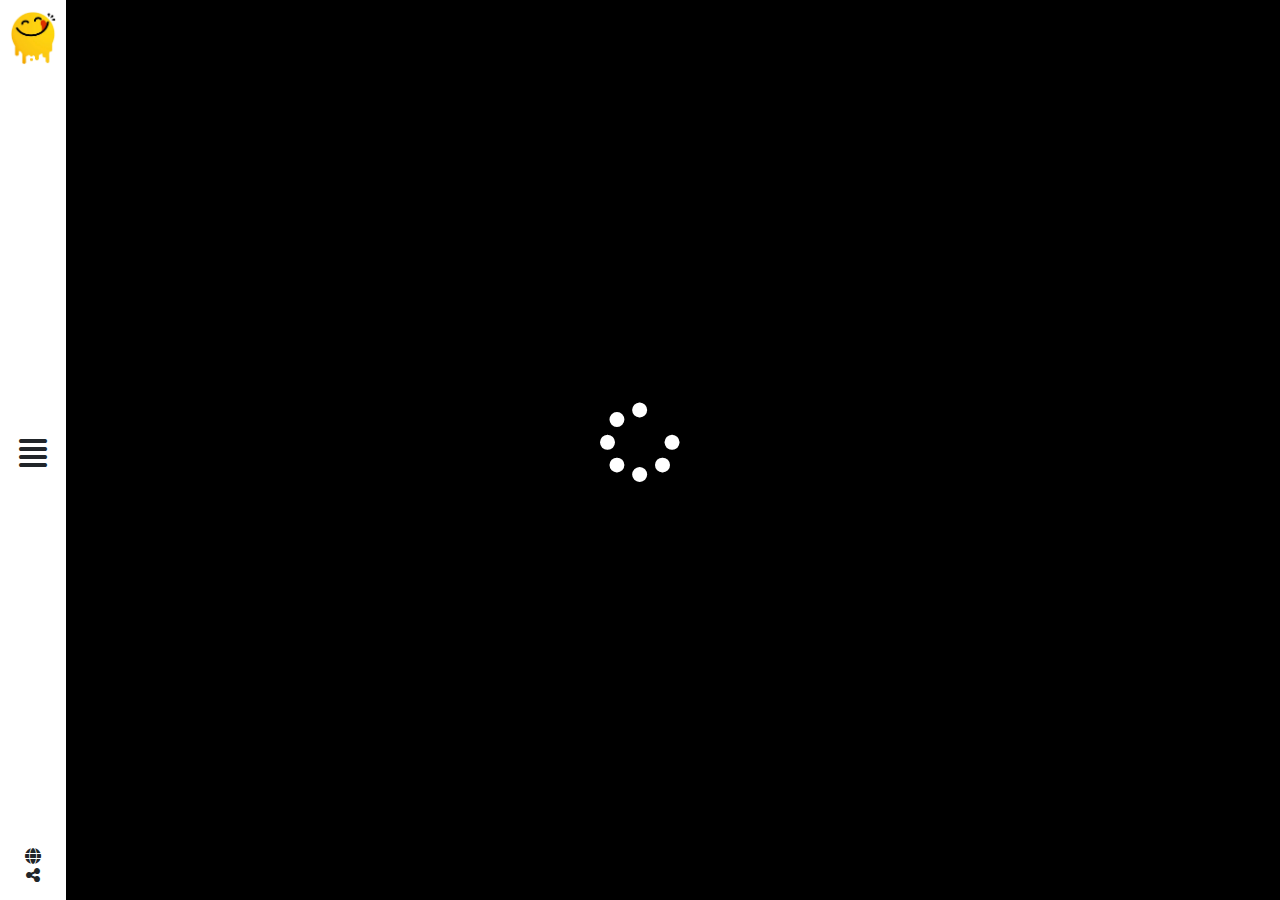
<file: index.html>
<!DOCTYPE html>
<html>
  <head>
    <link
      rel="shortcut icon"
      href="images/Mealify-img1.png"
      type="image/x-icon"
    />

    <link rel="stylesheet" href="css/all.min.css" />
    <link rel="stylesheet" href="css/bootstrap.min.css" />
    <link rel="stylesheet" href="css/main.css" />
    <title>Yummy</title>
    <meta http-equiv="Content-Type" content="text/html;charset=UTF-8" />
  </head>
  <body>
    <!-- 
    icon side bar  
    class="text-dark fa-solid open-close-icon fa-2x fa-align-justify"-->

    <div id="lodding" class="lodding d-none">
      <p class="looder text-white">
        <i class="fa fa-spinner fa-spin fa-5x"></i>
      </p>
    </div>

    <aside class="parant-side text-white position-fixed top-0 bottom-0 d-flex">
      <div class="outer-side">
        <div class="side-menu">
          <div class="links p-3">
            <ul class="navbar-nav">
              <li class="nav-item">
                <a
                  class="nav-link active"
                  aria-current="page"
                  href="search.html"
                  >Search</a
                >
              </li>
              <li class="nav-item">
                <a class="nav-link" href="index.html">Categories</a>
              </li>
              <li class="nav-item">
                <a class="nav-link" id="area" href="area.html">Area</a>
              </li>
              <li class="nav-item">
                <a class="nav-link" href="ingredintes.html" id="ingredients">Ingredients</a>
              </li>
              <li class="nav-item">
                <a class="nav-link" href="contect.html" id="contect"> Contact Us </a>
              </li>
            </ul>
          </div>
          <div class="footer">
            <div class="icons p-2">
              <a href="#">
                <span><i class="fa-brands fa-facebook"></i></span>
              </a>
              <a href="#">
                <span><i class="fa-brands fa-twitter"></i></span>
              </a>
              <a href="#">
                <span><i class="fa-solid fa-globe"></i></span>
              </a>
            </div>
            <p>Copyright Â© 2019 All Rights Reserved.</p>
          </div>
        </div>
      </div>

      <div class="side-rghit d-flex p-2 align-content-between">
        <div class="img-logo">
          <img src="images/Mealify-img1.png " width="50px" />
        </div>
        <div>
          <span id="close-icon">
            <i
              class="text-dark fa-solid open-close-icon fa-2x fa-align-justify"
            ></i>
          </span>
        </div>
        <div class="icon-footer p-1">
          <a href="#">
            <span class="text-dark d-block"
              ><i class="fa-solid fa-globe d-block"></i
            ></span>
          </a>
          <a href="#">
            <span class="text-dark"
              ><i class="fa-solid fa-share-nodes"></i
            ></span>
          </a>
        </div>
      </div>
    </aside>

    <main class="mt-5">
      <section id="mainSection" class=" ">
        <div class="container">
          <div class="row g-4" id="rowData"></div>
        </div>
      </section>
    </main>

    <script src="js/jquery-3.7.1.min.js"></script>
    <script src="js/bootstrap.bundle.min.js"></script>
    <script src="js/index.js"></script>
  </body>
</html>
</file>
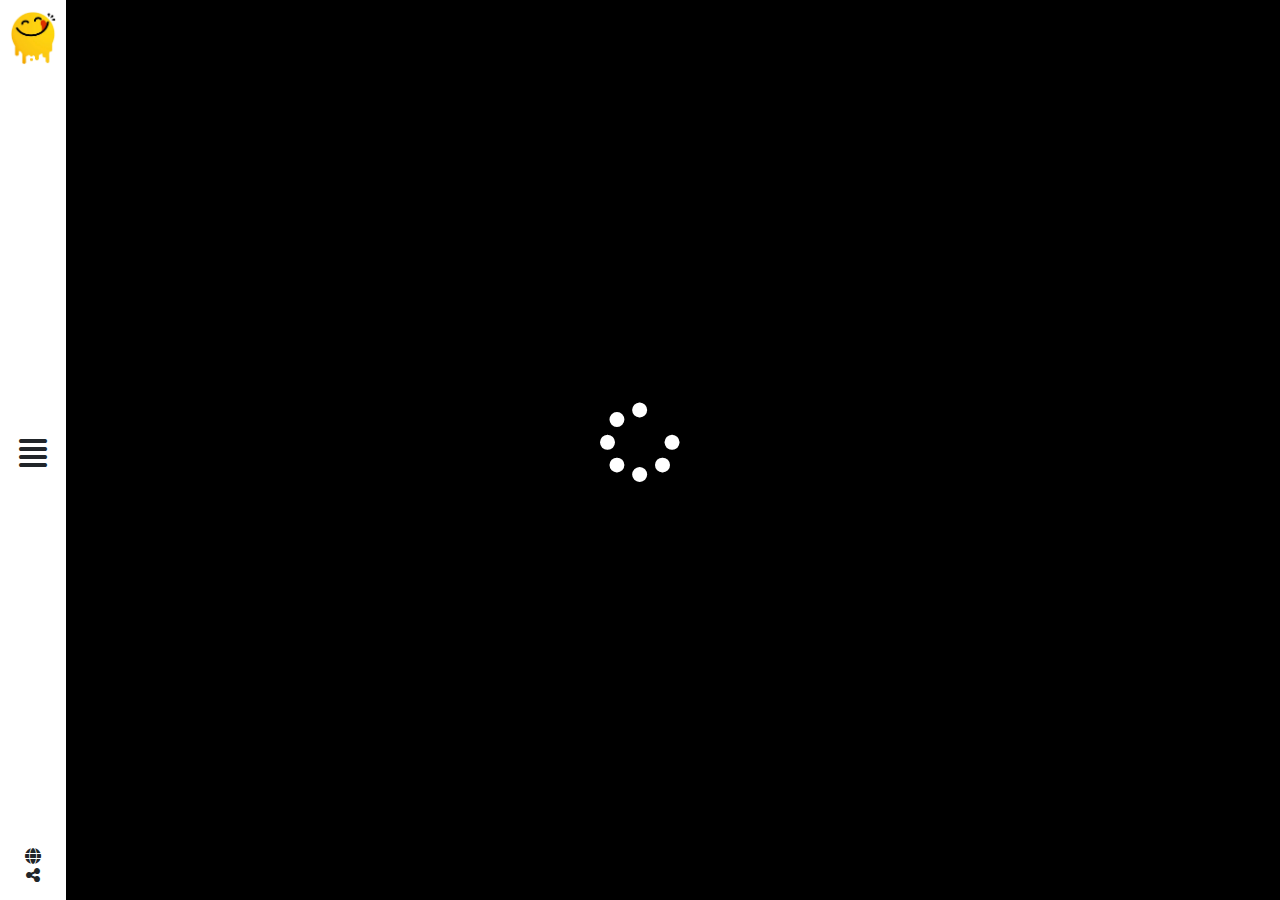
<file: area.html>
<!DOCTYPE html>
<html>
  <head>
    <link
      rel="shortcut icon"
      href="images/Mealify-img1.png"
      type="image/x-icon"
    />

    <link rel="stylesheet" href="css/all.min.css" />
    <link rel="stylesheet" href="css/bootstrap.min.css" />
    <link rel="stylesheet" href="css/area.css" />
    <title>Yummy</title>
    <meta http-equiv="Content-Type" content="text/html;charset=UTF-8" />
  </head>
  <body>
    <!-- 
    icon side bar  
    class="text-dark fa-solid open-close-icon fa-2x fa-align-justify"-->

    <div id="lodding" class="lodding d-none">
      <p class="looder text-white">
        <i class="fa fa-spinner fa-spin fa-5x"></i>
      </p>
    </div>

    <aside class="parant-side text-white position-fixed top-0 bottom-0 d-flex">
      <div class="outer-side">
        <div class="side-menu">
          <div class="links p-3">
            <ul class="navbar-nav">
              <li class="nav-item">
                <a
                  class="nav-link active"
                  aria-current="page"
                  href="search.html"
                  >Search</a
                >
              </li>
              <li class="nav-item">
                <a class="nav-link" href="index.html">Categories</a>
              </li>
              <li class="nav-item">
                <a class="nav-link" id="area" href="area.html">Area</a>
              </li>
              <li class="nav-item">
                <a class="nav-link" href="ingredintes.html" id="ingredients">Ingredients</a>
              </li>
              <li class="nav-item">
                <a class="nav-link" href="contect.html" id="contect"> Contact Us </a>
              </li>
            </ul>
          </div>
          <div class="footer">
            <div class="icons p-2">
              <a href="#">
                <span><i class="fa-brands fa-facebook"></i></span>
              </a>
              <a href="#">
                <span><i class="fa-brands fa-twitter"></i></span>
              </a>
              <a href="#">
                <span><i class="fa-solid fa-globe"></i></span>
              </a>
            </div>
            <p>Copyright Â© 2019 All Rights Reserved.</p>
          </div>
        </div>
      </div>

      <div class="side-rghit d-flex p-2 align-content-between">
        <div class="img-logo">
          <img src="images/Mealify-img1.png " width="50px" />
        </div>
        <div>
          <span id="close-icon">
            <i
              class="text-dark fa-solid open-close-icon fa-2x fa-align-justify"
            ></i>
          </span>
        </div>
        <div class="icon-footer p-1">
          <a href="#">
            <span class="text-dark d-block"
              ><i class="fa-solid fa-globe d-block"></i
            ></span>
          </a>
          <a href="#">
            <span class="text-dark"
              ><i class="fa-solid fa-share-nodes"></i
            ></span>
          </a>
        </div>
      </div>
    </aside>


    <main class="mt-5">
      <section id="mainSection" class=" ">
        <div class="container">
          <div class="row g-4" id="rowData"></div>
        </div>
      </section>
    </main>

    <script src="js/jquery-3.7.1.min.js"></script>
    <script src="js/bootstrap.bundle.min.js"></script>
    <script src="js/area.js"></script>
  </body>
</html>
</file>
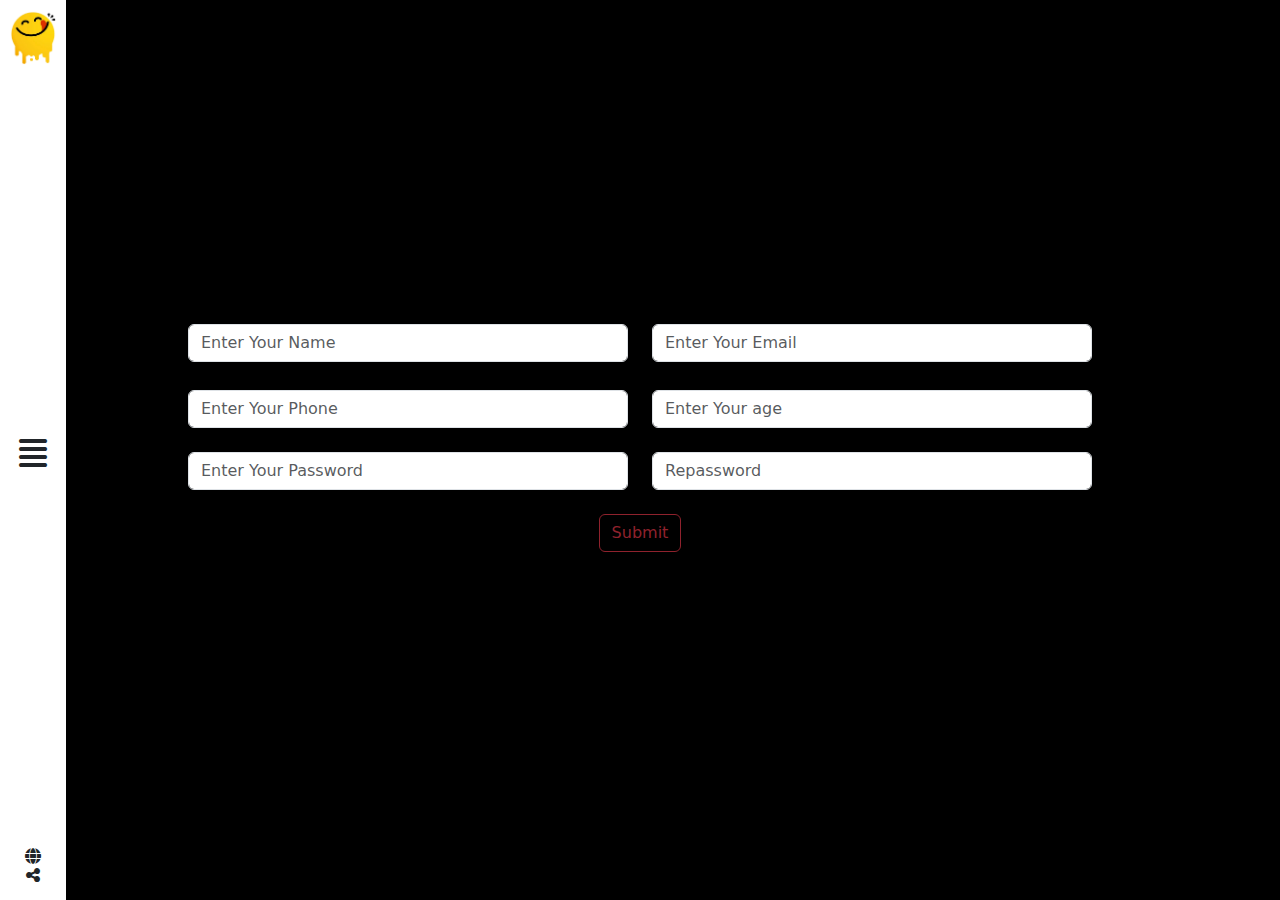
<file: contect.html>
<!DOCTYPE html>
<html>
  <head>
    <link
      rel="shortcut icon"
      href="images/Mealify-img1.png"
      type="image/x-icon"
    />

    <link rel="stylesheet" href="css/all.min.css" />
    <link rel="stylesheet" href="css/bootstrap.min.css" />
    <link rel="stylesheet" href="css/main.css" />
    <title>Yummy</title>
    <meta http-equiv="Content-Type" content="text/html;charset=UTF-8" />
  </head>
  <body>
 
    <div id="lodding" class="lodding d-none">
      <p class="looder text-white">
        <i class="fa fa-spinner fa-spin fa-5x"></i>
      </p>
    </div>

    
    <aside class="parant-side text-white position-fixed top-0 bottom-0 d-flex">
      <div class="outer-side">
        <div class="side-menu">
          <div class="links p-3">
            <ul class="navbar-nav">
              <li class="nav-item">
                <a
                  class="nav-link active"
                  aria-current="page"
                  href="search.html"
                  >Search</a
                >
              </li>
              <li class="nav-item">
                <a class="nav-link" href="index.html">Categories</a>
              </li>
              <li class="nav-item">
                <a class="nav-link" id="area" href="area.html">Area</a>
              </li>
              <li class="nav-item">
                <a class="nav-link" href="ingredintes.html" id="ingredients">Ingredients</a>
              </li>
              <li class="nav-item">
                <a class="nav-link" href="contect.html" id="contect"> Contact Us </a>
              </li>
            </ul>
          </div>
          <div class="footer">
            <div class="icons p-2">
              <a href="#">
                <span><i class="fa-brands fa-facebook"></i></span>
              </a>
              <a href="#">
                <span><i class="fa-brands fa-twitter"></i></span>
              </a>
              <a href="#">
                <span><i class="fa-solid fa-globe"></i></span>
              </a>
            </div>
            <p>Copyright Â© 2019 All Rights Reserved.</p>
          </div>
        </div>
      </div>

      <div class="side-rghit d-flex p-2 align-content-between">
        <div class="img-logo">
          <img src="images/Mealify-img1.png " width="50px" />
        </div>
        <div>
          <span id="close-icon">
            <i
              class="text-dark fa-solid open-close-icon fa-2x fa-align-justify"
            ></i>
          </span>
        </div>
        <div class="icon-footer p-1">
          <a href="#">
            <span class="text-dark d-block"
              ><i class="fa-solid fa-globe d-block"></i
            ></span>
          </a>
          <a href="#">
            <span class="text-dark"
              ><i class="fa-solid fa-share-nodes"></i
            ></span>
          </a>
        </div>
      </div>
    </aside>


    <main>
      <section>
        <div class="contect">
          <div class="container w-75">
            <div class="row min-vh-100 align-content-center g-3">
              <div class="p-4 box-inputs">
                <form id="form" class="form">
                  <div class="row g-4">
                    <div class="col-6">
                      <div class="form-data">
                        <input
                          type="text"
                          id="Name"
                          class="form-control mb-1"
                          placeholder="Enter Your Name"
                        />
                        <div
                          class="alert alert-danger mt-1 p-1 invalid-feedback"
                        >
                          <p class="m-0 p-1">Your Name Is Required</p>
                          <p class="m-0 p-1">Minmum Length 2 and Maxmum 20</p>
                        </div>
                      </div>
                    </div>
                    <div class="col-6">
                      <div class="form-data">
                        <input
                          type="email"
                          id="email"
                          class="form-control mb-1"
                          placeholder="Enter Your Email"
                        />
                        <div
                          class="alert alert-danger mt-1 p-1 invalid-feedback"
                        >
                          <p class="m-0 p-1">Your Email Is Required</p>
                          <p class="m-0 p-1">InValid Email Formate</p>
                        </div>
                      </div>
                    </div>
                    <div class="col-6">
                      <div class="form-data">
                        <input
                          type="text"
                          id="phone"
                          class="form-control"
                          placeholder="Enter Your Phone"
                        />
                        <div
                          class="alert alert-danger mt-1 p-1 invalid-feedback"
                        >
                          <p class="m-0 p-1">Your Phone Is Required</p>
                          <p class="m-0 p-1">InValid Phone Number Formate</p>
                        </div>
                      </div>
                    </div>
                    <div class="col-6">
                      <div class="form-data">
                        <input
                          type="text"
                          id="age"
                          class="form-control"
                          placeholder="Enter Your age"
                        />
                        <div
                          class="alert alert-danger mt-1 p-1 invalid-feedback"
                        >
                          <p class="m-0 p-1">Your Age Is Required</p>
                        </div>
                      </div>
                    </div>
                    <div class="col-6">
                      <div class="form-data">
                        <input
                          type="password"
                          id="password"
                          class="form-control"
                          placeholder="Enter Your Password"
                        />
                        <div
                          class="alert alert-danger mt-1 p-1 invalid-feedback"
                        >
                          <p class="m-0 p-1">Password Is Required</p>
                          <p class="m-0 p-1">
                            Minimum eight characters, at least one letter and
                            one number
                          </p>
                        </div>
                      </div>
                    </div>
                    <div class="col-6">
                      <div class="form-data">
                        <input
                          type="password"
                          id="Repassword"
                          class="form-control"
                          placeholder="Repassword"
                        />
                        <div
                          class="alert alert-danger mt-1 p-1 invalid-feedback"
                        >
                          <p class="m-0 p-1">Repassword should as password to Open Button </p>
                          <p class="m-0 p-1">
                            Minimum eight characters, at least one letter and
                            one number
                          </p>
                        </div>
                      </div>
                    </div>
                    <div class="col-12 text-center mb-2">
                      <button
                        type="submit"
                        disabled
                        id="btnSubmit"
                        style="width: 4 rem"
                        class="btn btn-outline-danger"
                      >
                        Submit
                      </button>
                    </div>
                  </div>
                </form>
              </div>
            </div>
          </div>
        </div>
      </section>
    </main>


    <script src="js/jquery-3.7.1.min.js"></script>
    <script src="js/bootstrap.bundle.min.js"></script>
    <script src="js/contect.js"></script>
  </body>
</html>
</file>
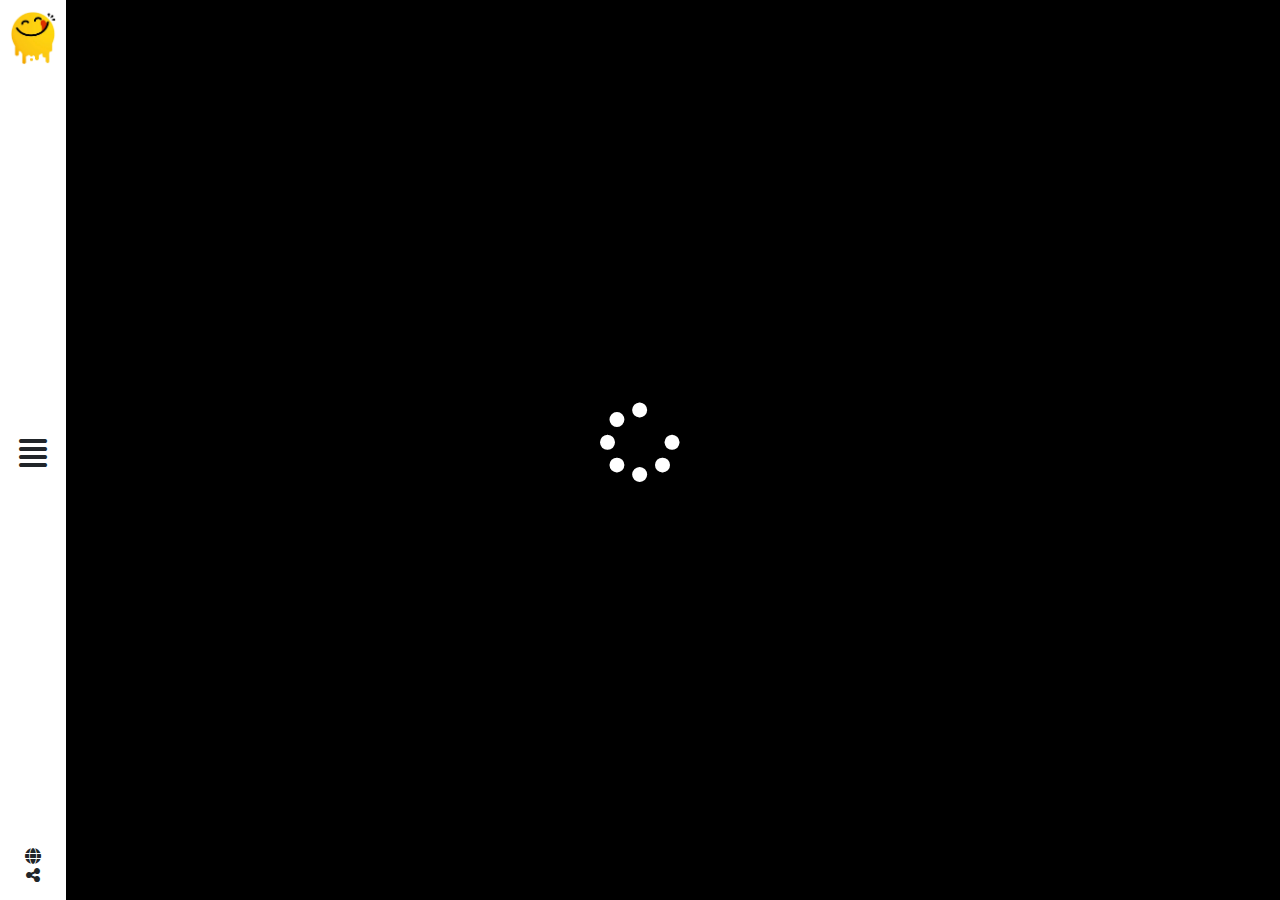
<file: ingredintes.html>
<!DOCTYPE html>
<html>
  <head>
    <link
      rel="shortcut icon"
      href="images/Mealify-img1.png"
      type="image/x-icon"
    />

    <link rel="stylesheet" href="css/all.min.css" />
    <link rel="stylesheet" href="css/bootstrap.min.css" />
    <link rel="stylesheet" href="css/main.css" />
    <title>Yummy</title>
    <meta http-equiv="Content-Type" content="text/html;charset=UTF-8" />
  </head>
  <body>
    <!-- 
    icon side bar  
    class="text-dark fa-solid open-close-icon fa-2x fa-align-justify"-->

    <div id="lodding" class="lodding d-none">
      <p class="looder text-white">
        <i class="fa fa-spinner fa-spin fa-5x"></i>
      </p>
    </div>

    <aside class="parant-side text-white position-fixed top-0 bottom-0 d-flex">
      <div class="outer-side">
        <div class="side-menu">
          <div class="links p-3">
            <ul class="navbar-nav">
              <li class="nav-item">
                <a
                  class="nav-link active"
                  aria-current="page"
                  href="search.html"
                  >Search</a
                >
              </li>
              <li class="nav-item">
                <a class="nav-link" href="index.html">Categories</a>
              </li>
              <li class="nav-item">
                <a class="nav-link" id="area" href="area.html">Area</a>
              </li>
              <li class="nav-item">
                <a class="nav-link" href="ingredintes.html" id="ingredients">Ingredients</a>
              </li>
              <li class="nav-item">
                <a class="nav-link" href="contect.html" id="contect"> Contact Us </a>
              </li>
            </ul>
          </div>
          <div class="footer">
            <div class="icons p-2">
              <a href="#">
                <span><i class="fa-brands fa-facebook"></i></span>
              </a>
              <a href="#">
                <span><i class="fa-brands fa-twitter"></i></span>
              </a>
              <a href="#">
                <span><i class="fa-solid fa-globe"></i></span>
              </a>
            </div>
            <p>Copyright Â© 2019 All Rights Reserved.</p>
          </div>
        </div>
      </div>

      <div class="side-rghit d-flex p-2 align-content-between">
        <div class="img-logo">
          <img src="images/Mealify-img1.png " width="50px" />
        </div>
        <div>
          <span id="close-icon">
            <i
              class="text-dark fa-solid open-close-icon fa-2x fa-align-justify"
            ></i>
          </span>
        </div>
        <div class="icon-footer p-1">
          <a href="#">
            <span class="text-dark d-block"
              ><i class="fa-solid fa-globe d-block"></i
            ></span>
          </a>
          <a href="#">
            <span class="text-dark"
              ><i class="fa-solid fa-share-nodes"></i
            ></span>
          </a>
        </div>
      </div>
    </aside>

    <main class="mt-5">
      <section id="mainSection" class=" ">
        <div class="container">
          <div class="row g-4" id="rowData"></div>
        </div>
      </section>
    </main>

    <script src="js/jquery-3.7.1.min.js"></script>
    <script src="js/bootstrap.bundle.min.js"></script>
    <script src="js/ingredintes.js"></script>
  </body>
</html>
</file>
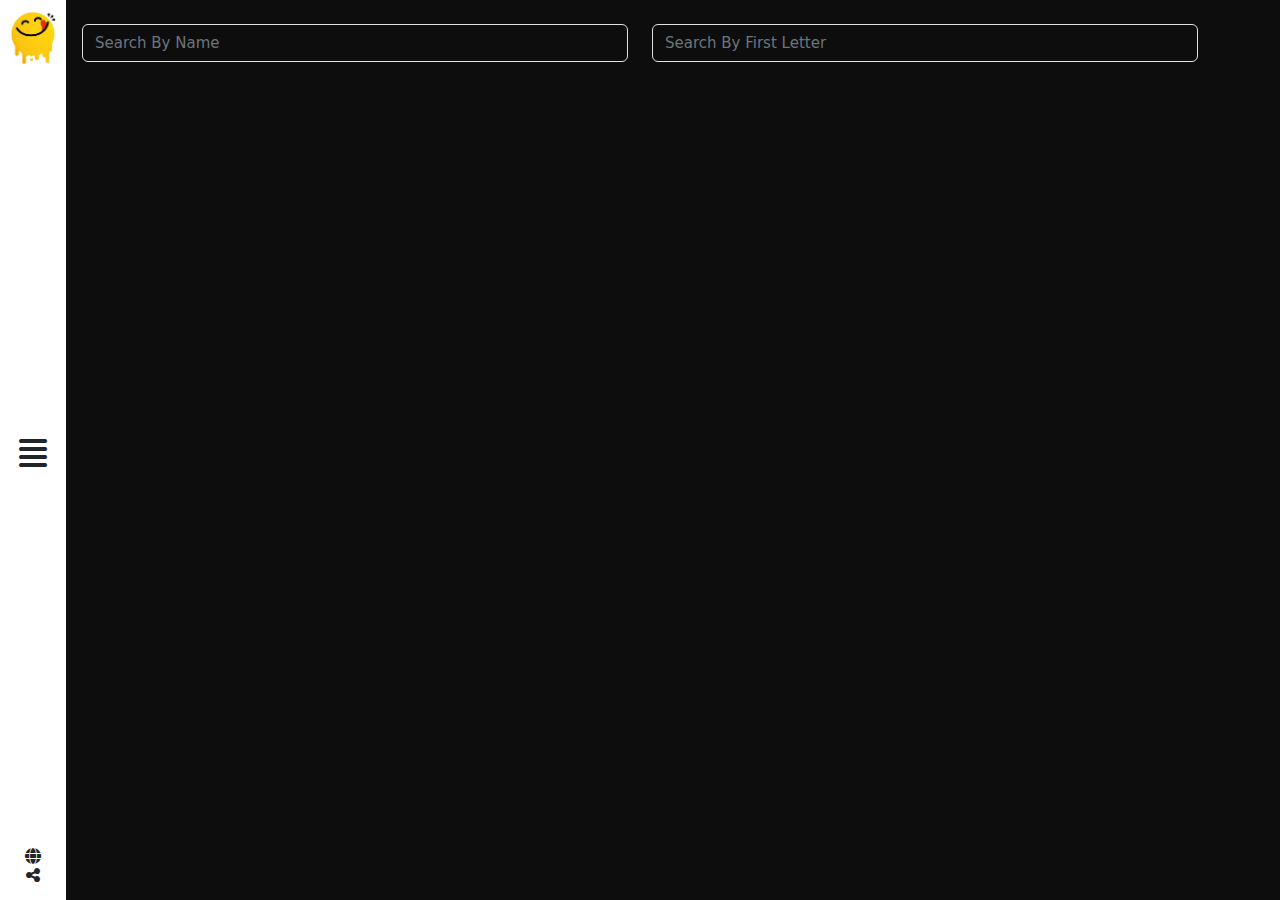
<file: search.html>
<!DOCTYPE html>
<html>
  <head>
    <link
      rel="shortcut icon"
      href="images/Mealify-img1.png"
      type="image/x-icon"
    />

    <link rel="stylesheet" href="css/all.min.css" />
    <link rel="stylesheet" href="css/bootstrap.min.css" />
    <link rel="stylesheet" href="css/search.css" />
    <title>Yummy</title>
    <meta http-equiv="Content-Type" content="text/html;charset=UTF-8" />
  </head>
  <body>

    <div id="lodding" class="lodding d-none">
      <p class="looder text-white">
        <i class="fa fa-spinner fa-spin fa-5x"></i>
      </p>
    </div>

    <aside class="parant-side text-white position-fixed top-0 bottom-0 d-flex">
      <div class="outer-side">
        <div class="side-menu">
          <div class="links p-3">
            <ul class="navbar-nav">
              <li class="nav-item">
                <a
                  class="nav-link active"
                  aria-current="page"
                  href="search.html"
                  >Search</a
                >
              </li>
              <li class="nav-item">
                <a class="nav-link" href="index.html">Categories</a>
              </li>
              <li class="nav-item">
                <a class="nav-link" id="area" href="area.html">Area</a>
              </li>
              <li class="nav-item">
                <a class="nav-link" href="ingredintes.html" id="ingredients">Ingredients</a>
              </li>
              <li class="nav-item">
                <a class="nav-link" href="contect.html" id="contect"> Contact Us </a>
              </li>
            </ul>
          </div>
          <div class="footer">
            <div class="icons p-2">
              <a href="#">
                <span><i class="fa-brands fa-facebook"></i></span>
              </a>
              <a href="#">
                <span><i class="fa-brands fa-twitter"></i></span>
              </a>
              <a href="#">
                <span><i class="fa-solid fa-globe"></i></span>
              </a>
            </div>
            <p>Copyright Â© 2019 All Rights Reserved.</p>
          </div>
        </div>
      </div>

      <div class="side-rghit d-flex p-2 align-content-between">
        <div class="img-logo">
          <img src="images/Mealify-img1.png " width="50px" />
        </div>
        <div>
          <span id="close-icon">
            <i
              class="text-dark fa-solid open-close-icon fa-2x fa-align-justify"
            ></i>
          </span>
        </div>
        <div class="icon-footer p-1">
          <a href="#">
            <span class="text-dark d-block"
              ><i class="fa-solid fa-globe d-block"></i
            ></span>
          </a>
          <a href="#">
            <span class="text-dark"
              ><i class="fa-solid fa-share-nodes"></i
            ></span>
          </a>
        </div>
      </div>
    </aside>

    <main>
      <section>
        <div class="container mt-4">
          <div class="row">
            <form id="form" class="form">
              <div class="row g-4">
                <div class="col-6">
                  <div class="form-data">
                    <input
                      type="text"
                      id="fristName"
                      class="form-control mb-1"
                      placeholder="Search By Name"
                    />
                  </div>
                </div>
                <div class="col-6">
                  <div class="form-data">
                    <input
                      type="text"
                      id="firstLetter"
                      class="form-control mb-1"
                      placeholder="Search By First Letter"
                    />
                  
                  </div>
              </div>
              </div>
            </form>
          </div>
        </div>
      </section>
    </main>

    <div class="container my-3" >
      <div class="row g-4 my-3" id="rowData">
       
      </div>
    </div>

    <script src="js/jquery-3.7.1.min.js"></script>
    <script src="js/bootstrap.bundle.min.js"></script>
    <script src="js/search.js"></script>
  </body>
</html>
</file>
<file: css/main.css>
*::after,
*::before {
  box-sizing: border-box;
}

a {
  text-decoration: none;
  color: #fff;
}
body {

  background-color: #000;
}

aside {
    z-index: 9999;
    min-height: 100vh;
    white-space: nowrap;
}
.outer-side{
  display: none;
}
aside .side-menu {
  background-color: #0d0d0d;
  min-height: 100vh;
  padding: .75rem;
  display: flex;
  flex-direction: column;
  justify-content: space-between;
}
aside .side-rghit {
  background-color: #fff;
  z-index: 9999;
  text-align: center;
  flex-direction: column;
  justify-content: space-between;
  min-height: 100vh;
}

.lodding{
  position: fixed;
  z-index: 5555;
  inset: 0;
  background-color:#000;
  display: grid;
  place-content: center;
}

.my-card {
  position: relative;
  overflow: hidden;
  cursor: pointer;
}
.my-card h3{
  font-size: 28px;
  font-weight: 600;
}
.my-card p{
  font-size: 16px;
}
.layer {
  position: absolute;
  content: "";
  inset: 0;
  background-color: rgba(249, 246, 246, 0.792);
  transform: translateY(100%);
  transition: 0.5s;
}

.my-card:hover .layer {
  transform: translateY(0);
}
#close-icon{
  cursor: pointer;
}

.home .card { 
  color: var(--color-text) !important;
  background-color:   transparent;
}
.home .card-p{
  padding: 10px;
  color: var(--color-text);
}

.home .caption p{
    color: var(--color-text) !important;
    line-height: 1.7;
}
.lh-p{
  line-height: 1.7 !important;
}

.cursor{
  cursor: pointer;
}
</file>
<file: css/area.css>
*::after,
*::before {
  box-sizing: border-box;
}

a {
  text-decoration: none;
  color: #fff;
}
body {

  background-color: #000;
}

aside {
    z-index: 9999;
    min-height: 100vh;
    white-space: nowrap;
}
.outer-side{
  display: none;
}
aside .side-menu {
  background-color: #0d0d0d;
  min-height: 100vh;
  padding: .75rem;
  display: flex;
  flex-direction: column;
  justify-content: space-between;
}
aside .side-rghit {
  background-color: #fff;
  z-index: 9999;
  text-align: center;
  flex-direction: column;
  justify-content: space-between;
  min-height: 100vh;
}

.lodding{
  position: fixed;
  z-index: 5555;
  inset: 0;
  background-color:#000;
  display: grid;
  place-content: center;
}

.my-card {
  position: relative;
  overflow: hidden;
  cursor: pointer;
}
.my-card h3{
  font-size: 28px;
  font-weight: 600;
}
.my-card p{
  font-size: 16px;
}
.layer {
  position: absolute;
  content: "";
  inset: 0;
  background-color: rgba(249, 246, 246, 0.792);
  transform: translateY(100%);
  transition: 0.5s;
}

.my-card:hover .layer {
  transform: translateY(0);
}
#close-icon{
  cursor: pointer;
}

.home .card { 
  color: var(--color-text) !important;
  background-color:   transparent;
}
.home .card-p{
  padding: 10px;
  color: var(--color-text);
}

.home .caption p{
    color: var(--color-text) !important;
    line-height: 1.7;
}
.lh-p{
  line-height: 1.7 !important;
}

.cursor{
  cursor: pointer;
}
</file>
<file: css/search.css>
*::after,
*::before {
  box-sizing: border-box;
}

a {
  text-decoration: none;
  color: #fff;
}

body {

  background-color: #0D0D0D;
}
:root{
  --color-text: #fff; 
  --main-color: #000 ;
  /* --main-color:  #0D0D0D ; */
}

aside {
    z-index: 9999;
    min-height: 100vh;
    white-space: nowrap;
}
aside .side-menu {
  background-color: #0d0d0d;
  min-height: 100vh;
  padding: .75rem;
  display: flex;
  flex-direction: column;
  justify-content: space-between;
}

.outer-side{
  display: none;
}
aside .side-rghit {
  background-color: #fff;
  z-index: 9999;
  text-align: center;
  flex-direction: column;
  justify-content: space-between;
  min-height: 100vh;
}

#close-icon{
  cursor: pointer;
}

::placeholder {
  /* color: #0d0d0d !important; */
  color: #6C757D !important;
  font-size: 0.9375rem;
  color: #fff;
}

input {
  border: 1px solid #ced4da;
  background-color: #0D0D0D !important;
  color: var(--color-text) !important;
}

 input:focus {
  color: var(--color-text);
  /* background-color: var(--main-color); */
}

.lodding{
  position: fixed;
  z-index: 5555;
  inset: 0;
  background-color:#000;
  display: grid;
  place-content: center;
}

.my-card {
  position: relative;
  overflow: hidden;
  cursor: pointer;
}
.my-card h3{
  font-size: 28px;
  font-weight: 600;
}
.my-card p{
  font-size: 16px;
}
.layer {
  position: absolute;
  content: "";
  inset: 0;
  background-color: rgba(249, 246, 246, 0.792);
  transform: translateY(100%);
  transition: 0.5s;
}

.my-card:hover .layer {
  transform: translateY(0);
}
</file>
